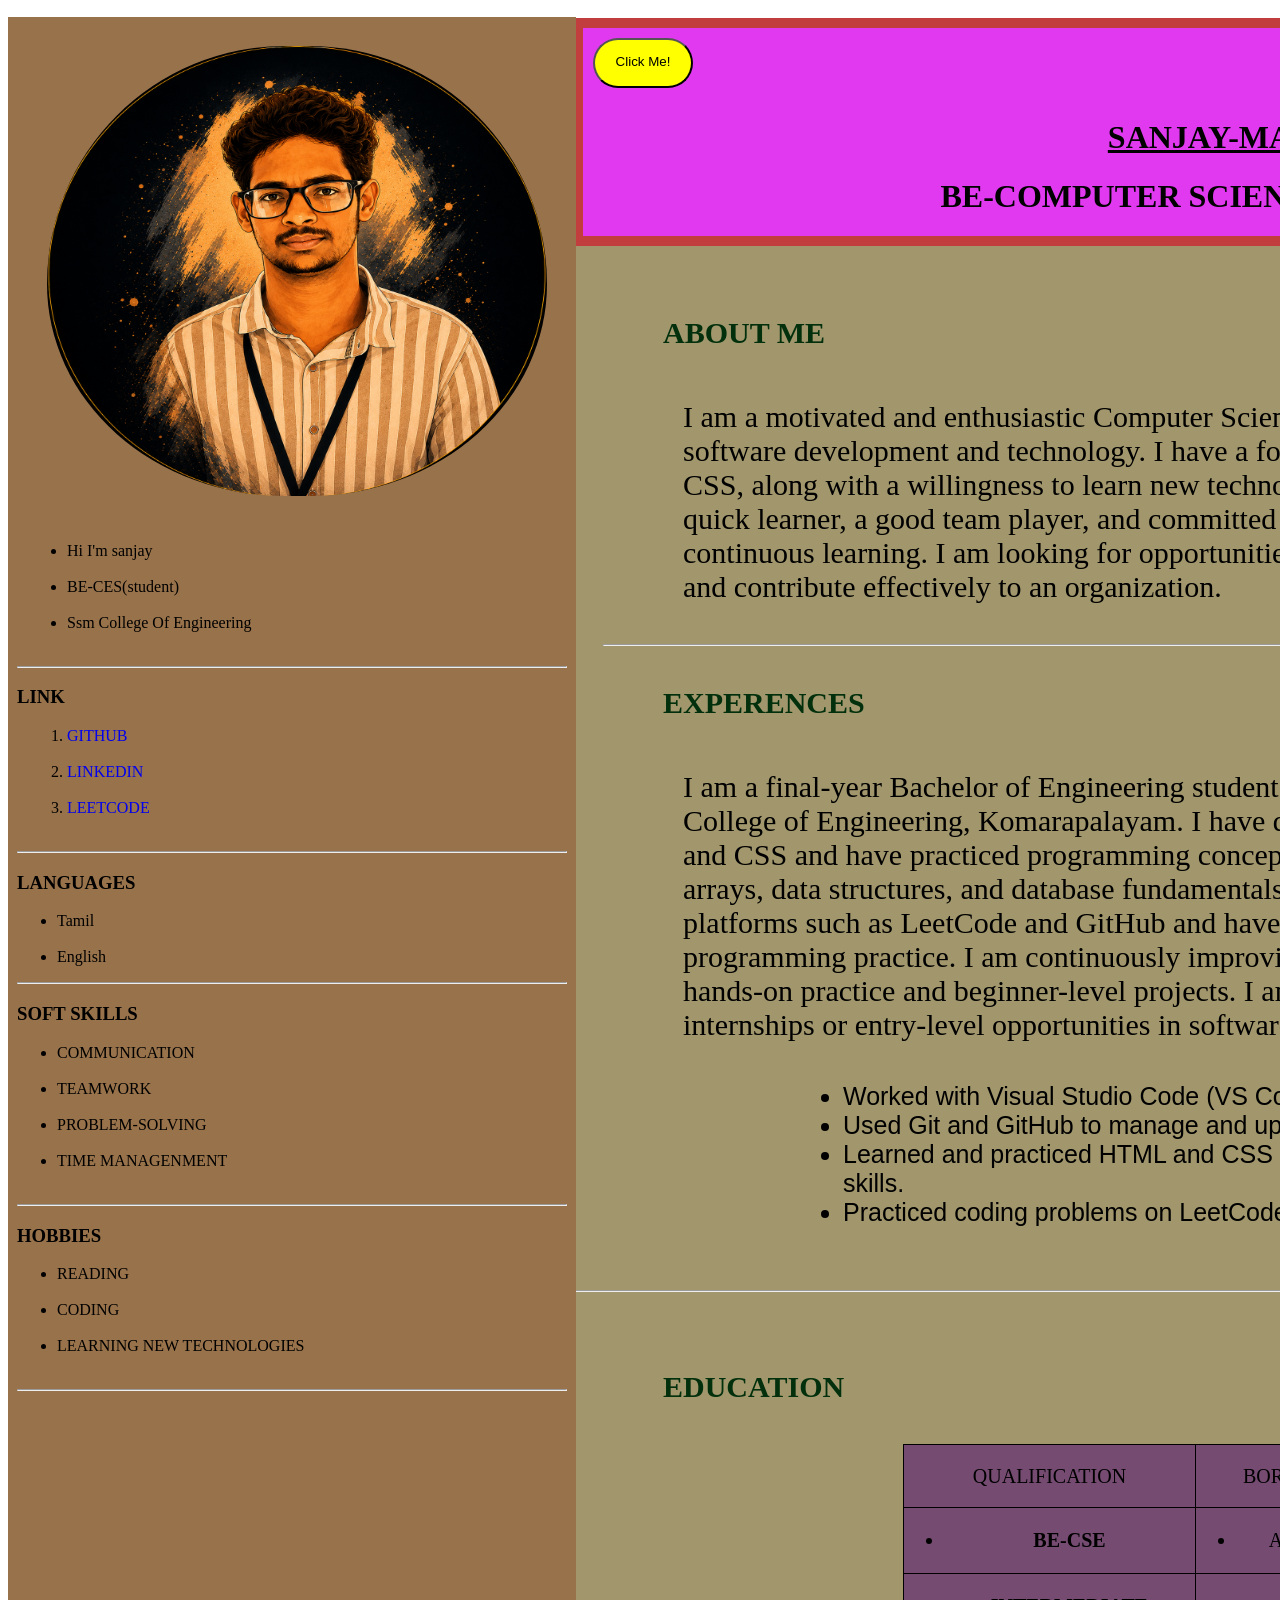
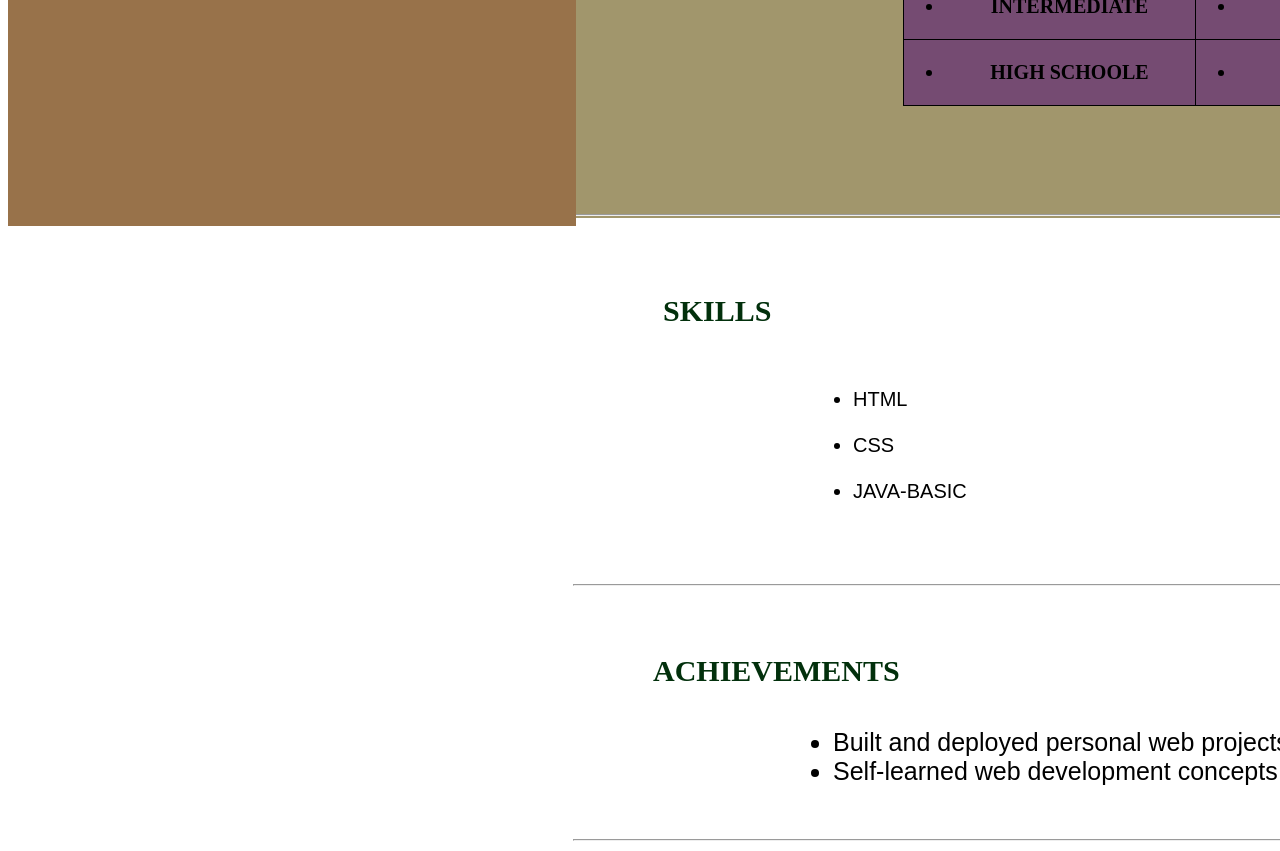
<file: index.html>
<!DOCTYPE html>
<html>
    <head>
    <title>My Resume</title>
    <meta name="viewport" content="width=device-width, initial-scale=1.0">
    <link rel="stylesheet" href="san2.css"> 
    <!-- <link rel="stylesheet" href="sam2.0.css">  -->
    <link rel="icon" type="image/x-icone" href="image/resum_sanjay.png">
    </head>

<body  >
    <div class="continer">

   
    <div class="right-side" >
       
        <div class="background-color-changeing">
         <button class="button1" onclick="confirm('Hello This Is My Resume ')" >Click Me!</button> 
            <div class="heading-color">
     <h1 ><u>SANJAY-MAINGANDAN</u></h1></h1>
            </div>
      <div class="heading-color" style="margin-left: 10px;">
    <h1 > BE-COMPUTER SCIENCE AND ENGINEERING</h3>
    </div>

             </div>
<div class="aboutme">
    <h3 class="side-headings">ABOUT ME</h3>
    
    <p >I am a motivated and enthusiastic Computer Science Engineering student with a strong interest in software development and technology. I have a foundational knowledge of Python, Java, HTML, and CSS, along with a willingness to learn new technologies and improve my programming skills. I am a quick learner, a good team player, and committed to developing practical skills through projects and continuous learning. I am looking for opportunities to apply my knowledge, gain industry experience, and contribute effectively to an organization.</p>
    
    <hr>
    <h3 class="side-headings">EXPERENCES</h3>

    <p >I am a final-year Bachelor of Engineering student in Computer Science and Engineering at SSM College of Engineering, Komarapalayam. I have developed foundational skills in Python, Java, HTML, and CSS and have practiced programming concepts such as object-oriented programming, loops, arrays, data structures, and database fundamentals. I have also worked on coding practice through platforms such as LeetCode and GitHub and have experience using VS Code and Jupyter Notebook for programming practice. I am continuously improving my technical and problem-solving skills through hands-on practice and beginner-level projects. I am eager to gain practical industry experience through internships or entry-level opportunities in software development.</p>

    <ul class="unorder-list" >
        <li>Worked with Visual Studio Code (VS Code) for Java, Python, HTML, and CSS development.</li>
        <li>Used Git and GitHub to manage and upload programming projects and maintain code repositories.</li>
        <li>Learned and practiced HTML and CSS for creating basic web pages and improving web development skills.</li>
        <li>Practiced coding problems on LeetCode</li>
    </ul>
    </div>
    <hr >
    <div class="education">
    <h3 class="side-headings">EDUCATION</h3>
    <table >
        
        <thead>
            
            <tr>
            <div class="tcolor">
            <td >QUALIFICATION</td>
            <td>BORDE/UNIVERSITY</td>
            <td>YEAR</td>
            <td>PERCENTAGE</td>
                </div>
            </tr>


        </thead>
   

        <tbody>
            <tr>

                <td><ul><li><b>BE-CSE</b></li></li></ul></td>
                <td><ul><li>ANNA UNIVERSITY</li></ul></td>
                <td><ul><li>2024</li></ul></td>
                <td><ul><li>50%</li></ul></td>
            
                
              <!--   <li><td><ul><li>BE-CSE</li></ul></td></li>
                <td><ul><li>ANNA UNIVERSITY</li></ul></td>
                <li><td><ul><li>2024</li></ul></td> -->
                <!-- <li><td><ul><li>50%</li></ul></td> --> 
               
            </tr>

             <tr>
                <td><ul><li><b>INTERMEDIATE</b></li></li></ul></td>
                <td><ul><li>EMRS</li></ul></td>
                <td><ul><li>2023</li></ul></td>
                <td><ul><li>60%</li></ul></td>
            </tr>

             <tr>
                <td><ul><li><b>HIGH SCHOOLE</b></li></ul></td>
                <td><ul><li>EMRS</li></ul></td>
                <td><ul><li>2022</li></ul></td>
                <td><ul><li>80%</li></ul></td>
                
            </tr>





        </tbody>
    </table> 
    </div>
    <hr>
<div class="skills1">
    <h3 class="side-headings">SKILLS</h3>
<div class="skills">
<ul>
    
        <li><span>HTML</span></li><br>
        <li><span>CSS</span></li><br>
        <li><span>JAVA-BASIC</span></li><br>

</ul>
<ul>
        <li><span>PYTHON-BASIC</span></li><br>
        <li><span>GITHUB-HANDLING</span></li><br>
        <li><span>GOOD COMMUNICATION</span></li><br>
    </ul>
</div>
</div>

    <hr>
    <div class="Achivementes">
    <H3 class="side-headings">ACHIEVEMENTS</H3>
    <ul class="unorder-list" style="font-family: 'Franklin Gothic Medium', 'Arial Narrow', Arial, sans-serif;">
        <li>Built and deployed personal web projects using HTML, CSS, and GitHub Pages.</li>
        <li>Self-learned web development concepts through consistent practice and personal projects.</li>
    </ul>
    </div>
   
    <hr>
    





    </div>
<div class="left-side">
    <div class="image">
    <img src="resum_sanjay.png">
</div>

    <ul class="unorder-list-left">
        <li>Hi I'm sanjay</li><br>
        <li>BE-CES(student)</li><br>
        <li>Ssm College Of Engineering</li><br>
    </ul>








<hr >
<!-- 
<h3  >REFERENCE</h3>
<ul class="unorder-list-left" >
    <li>Adderss:--------------------</li>
    <li>+91 1236547890</li>
    <li><a href="Email" target="_blank">Gmail:sanjaymani9443@gmail.com</a></li>
</ul> 


<hr > -->
<div class="link-css">
<h3 class="leftheading">LINK</h3>
<i class='bx bxl-facebook'></i>
<ol class="unorder-list-left">

       
        <li><a  href="https://github.com/sanjaymani59" target="_blank" >GITHUB</a></li> 
        <br>
        <li><a href="https://www.linkedin.com/in/sanjay-m-4a5563332 " target="_blank">LINKEDIN</a></li>
        <br>
        <li><a href="https://leetcode.com/u/sanjay_mani" target="_blank">LEETCODE</a></li>
        <br>
</ol>
</div>
<HR>

<h3 class="leftheading">LANGUAGES</h3>
<ul>

    <li>Tamil</li>
    
<br>
    <li>English</li>

</ul>

<hr>


<h3 class="leftheading">SOFT SKILLS</h3>
<ul class="SOFTSKILLS">
    <li>COMMUNICATION</li><BR>
    <li>TEAMWORK</li><br>
    <li>PROBLEM-SOLVING</li><br>
    <li>TIME MANAGENMENT</li><br>
</ul>
<HR>

     
    
     <H3 class="leftheading">HOBBIES</H3>
    <ul>
        <li>READING</li><br>
        <li>CODING</li><br>
        <li>LEARNING NEW TECHNOLOGIES</li><br>
    </ul> 
    <hr>



</div>

<div class="media">
    <a href="#" class="media1">
        <i class='bx bxl-facebook'></i>
    </a>
</div>

</div>




    

</body>
</html>



 








<!--  <ul class="unorder-list">
        <li>Bachelor of Engineering (B.E.) – Computer Science and Engineering
SSM College of Engineering, Komarapalayam
Affiliated to Anna University | Autonomous Institution
Status: Final Year</li>
<li>Higher Secondary Education (HSC)
[School Name] | [Year of Passing]</li>
<li>Secondary School Education (SSLC)
[School Name] | [Year of Passing]</li>
    </ul>
 -->
</file>
<file: san2.css>
*{
    position: relative;
}



.left-side{
    top:8.5px;
    padding: 9px;
    margin-left: 0;
    position:absolute;
    background-color: rgb(152, 114, 74);
    /* margin-left: 30px;  */
    height: 199vh;
    width: 550PX;
    flex-grow: 1; 
   



}


.right-side{
    top:10px;
    margin-left: 565px;
    background-color: rgb(161, 150, 108);
    margin-right: 25px;
    height: 200vh;
    flex-grow: 2;
    display: inline-block; 

  
   

}
p{
    text-align: left ;
    margin: 40px;
    font-size: 30px;
}

.heading-color{
   text-align: center;
    display: block;
    align-items: center;
    margin: 0px;

}




.side-headings{
    padding: 10px;
    font-size: 30px;
    margin-left: 50px;
    color: rgb(2, 48, 12);
}

p{
    margin-left: 80px;
}

.unorder-list{
    margin-left: 200px;
    font-size: 25px;
    font-family:'Segoe UI', Tahoma, Geneva, Verdana, sans-serif
}

.unorder-list-left{
    margin-left: 10px;
    font-family: 'Times New Roman', Times, serif;
   
}

 img{
    width:500px; 
    margin-top:20px;
    /* padding: 26px;  */
    margin-left: 30px;
    padding-block-end: 26px;
    border-radius: 1900px;
    height: 450px;
   

   
}
image{
    border: 5px solid rgb(146, 19, 19);
    border-radius: 300px;

}

.background-color-changeing{
    background-color: rgb(224, 57, 239);
    border: 10px solid rgb(194, 61, 61);
    
}


table,td {
    flex-wrap: wrap;


    table-layout:auto;
    text-align:center;
    background-color: rgb(117, 75, 114);
    border: solid black 1px;
    margin: 70px;
    width: 1000px; 
    height: 60px;
    border-collapse: collapse;
    margin-top: 0px;
    margin-left: 300px;
   
}
table,tbody :hover{
    background-color: rgb(227, 222, 121);
}


thead{
    font-size: 30px;
    font-family: Cambria, Cochin, Georgia, Times, 'Times New Roman', serif;
    text-align: center;
}
table,thead,
tbody{
    text-align: justify;
    font-size: 20px;
    text-align:left;
    
}

body{
    top:0;
    display: flex;
    justify-content:left;
    overflow-x: auto;
}



 .skills{
    display: grid;
    grid-template-columns: 1fr 1fr; 
    gap: 10px;
    width: 1000px; 
    font-size: 20px;
    font-family: 'Franklin Gothic Medium', 'Arial Narrow', Arial, sans-serif;
}
.skills ul{
    margin-left: 210px;
} 

.Achivementes{
    padding: 20px;
}

.skills1{
    padding: 30px;
    
}

.education{
    padding: 30px;

}

.aboutme{
    padding: 30px;
}



button{
    padding: 7px;
    padding-top: 4px;
    border-radius: 40px;
    background-color: yellow;
    margin: 10px;
  
   
}

.button1{
    width: 100px;
    height: 50px;
}
.unorder-list-left,a{
   text-decoration: none;
}


@media(max-width:600px ) {

    .continer{
        margin: auto;
        margin-top: 0px;
        margin-left: 0px;
}
        


    /* .right-side{
        height: 700vh; 
        width:70%;  */

    .right-side{
        top:0px;
        margin-left: 286px;
        background-color: rgb(114, 108, 228);
        margin-right: 5px;
        height: 400vh; 
        flex-grow: 2;
        display: inline-block; 
        width: 1100px;
    }
        

    .left-side{
          width: 27%;
          height: 500vh; 
    
        top:0px;
        padding: 0px;
        margin-left: 0;
        position:absolute;
        background-color: rgb(66, 226, 213);
        height: 399vh;
        width: 286PX; 

       
        flex-grow: 1; 
    }

    

    img{
    width:250px; 
    margin-top:10px;
    /* padding: 26px;  */
    margin-left: 10px;
    padding-block-end: 3px;
    border-radius: 500px;
    height: 250px;
   

   
}

.table,td {

    background-color: rgb(115, 235, 97);
}

table,tbody :hover{
    background-color: rgb(244, 42, 42);
}

*{
    color: rgb(0, 0, 0);
    font-size: 20px;
}

.side-headings{
    padding: 10px;
    font-size: 30px;
    margin-left: 10px;
    color:tomato
}

.leftheading{
    margin-left: 20px;

}
.unorder-list-left,a{
   text-decoration: none;
}

table,td {
    flex-wrap: wrap;


    table-layout:auto;
    text-align:center;
    background-color: rgb(117, 75, 114);
    border: solid black 1px;
    margin: 70px;
    width: 850px; 
    height: 60px;
    border-collapse: collapse;
    margin-top: 0px;
    margin-left: 100px;
   
}
}
</file>
